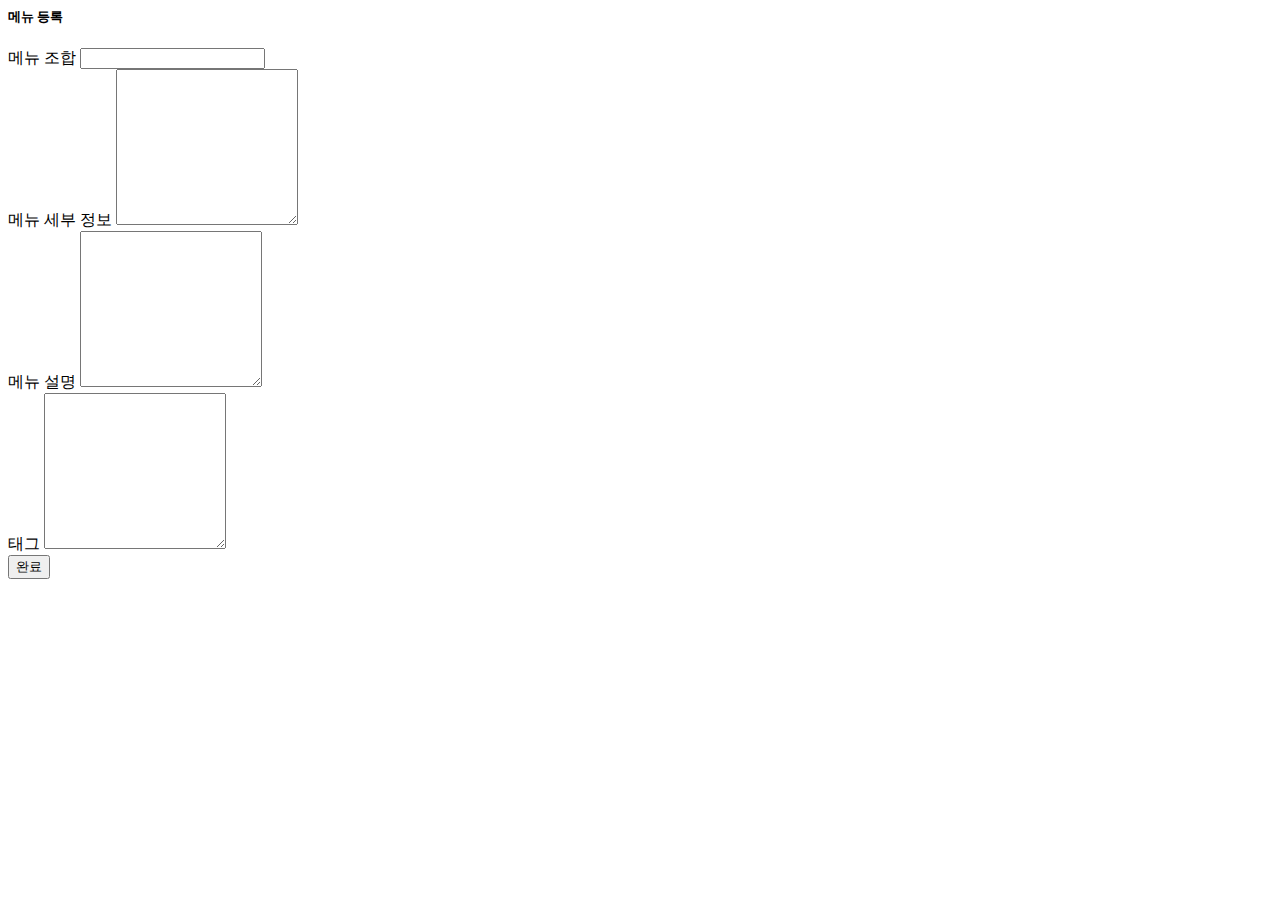
<file: src/main/resources/templates/menuForm.html>
<html layout:decorate="~{layout}">  <!--템플릿 상속-->
<div layout:fragment="content" class="container">   <!-- layout의 content fragment에 삽입 -->
    <h5 class="my-3 border-bottom pb-2">메뉴 등록</h5>
    <form th:object="${menuForm}" method="post">
    	<div th:replace="errForm :: formErrorsFragment"></div>
        <div class="mb-3">
            <label for="menuComposition" class="form-label">메뉴 조합</label>
            <input type="text" th:field="*{menuComposition}" class="form-control">
        </div>
        <div class="mb-3">
            <label for="menuDetail" class="form-label">메뉴 세부 정보</label>
            <textarea th:field="*{menuDetail}" class="form-control" rows="10"></textarea>
        </div>
        <div class="mb-3">
            <label for="menuDescription" class="form-label">메뉴 설명</label>
            <textarea th:field="*{menuDescription}" class="form-control" rows="10"></textarea>
        </div>
        <div class="mb-3">
            <label for="tags" class="form-label">태그</label>
            <textarea th:field="*{tags}" class="form-control" rows="10"></textarea>
        </div>
        <input type="submit" value="완료" class="btn btn-primary my-2">
    </form>
</div>
</html>
</file>
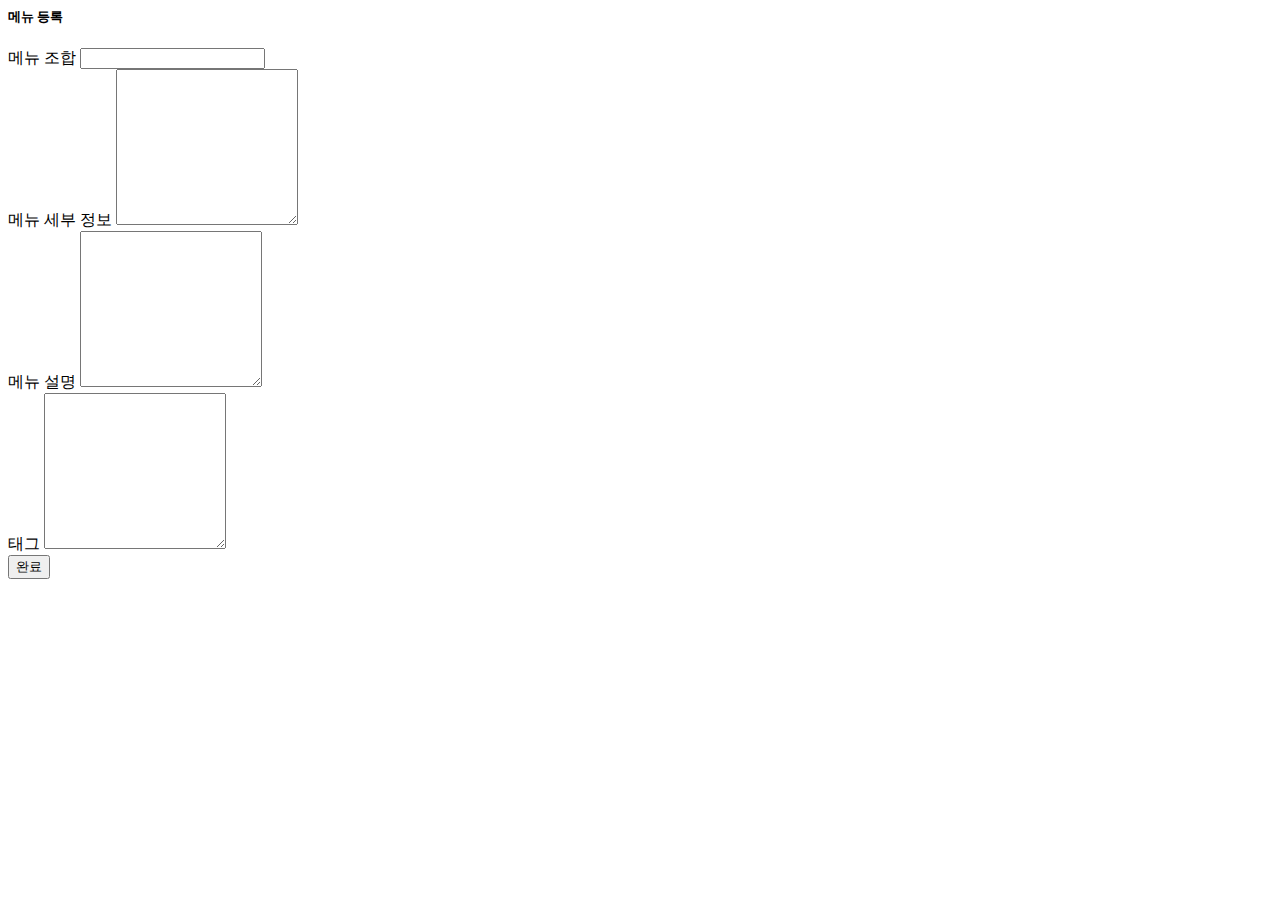
<file: src/main/resources/templates/menu/menuForm.html>
<html layout:decorate="~{layout}">  <!--템플릿 상속-->
<div layout:fragment="content" class="container">   <!-- layout의 content fragment에 삽입 -->
    <head>
        <title>Write</title>
        <link
                th:href="@{https://cdn.jsdelivr.net/npm/bootstrap@5.1.3/dist/css/bootstrap.min.css}"
                rel="stylesheet"
                integrity="sha384-1BmE4kWBq78iYhFldvKuhfTAU6auU8tT94WrHftjDbrCEXSU1oBoqyl2QvZ6jIW3"
                crossorigin="anonymous"
        />

    </head>

    <h5 class="my-3 border-bottom pb-2">메뉴 등록</h5>
    <form th:object="${menuForm}" method="post">
    	<div th:replace="errForm :: formErrorsFragment"></div>
        <div class="mb-3">
            <label for="menuComposition" class="form-label">메뉴 조합</label>
            <input type="text" th:field="*{menuComposition}" class="form-control">
        </div>
        <div class="mb-3">
            <label for="menuDetail" class="form-label">메뉴 세부 정보</label>
            <textarea th:field="*{menuDetail}" class="form-control" rows="10"></textarea>
        </div>
        <div class="mb-3">
            <label for="menuDescription" class="form-label">메뉴 설명</label>
            <textarea th:field="*{menuDescription}" class="form-control" rows="10"></textarea>
        </div>
        <div class="mb-3">
            <label for="tags" class="form-label">태그</label>
            <textarea th:field="*{tags}" class="form-control" rows="10"></textarea>
        </div>
        <input type="submit" value="완료" class="btn btn-primary my-2">
    </form>
</div>
</html>
</file>
